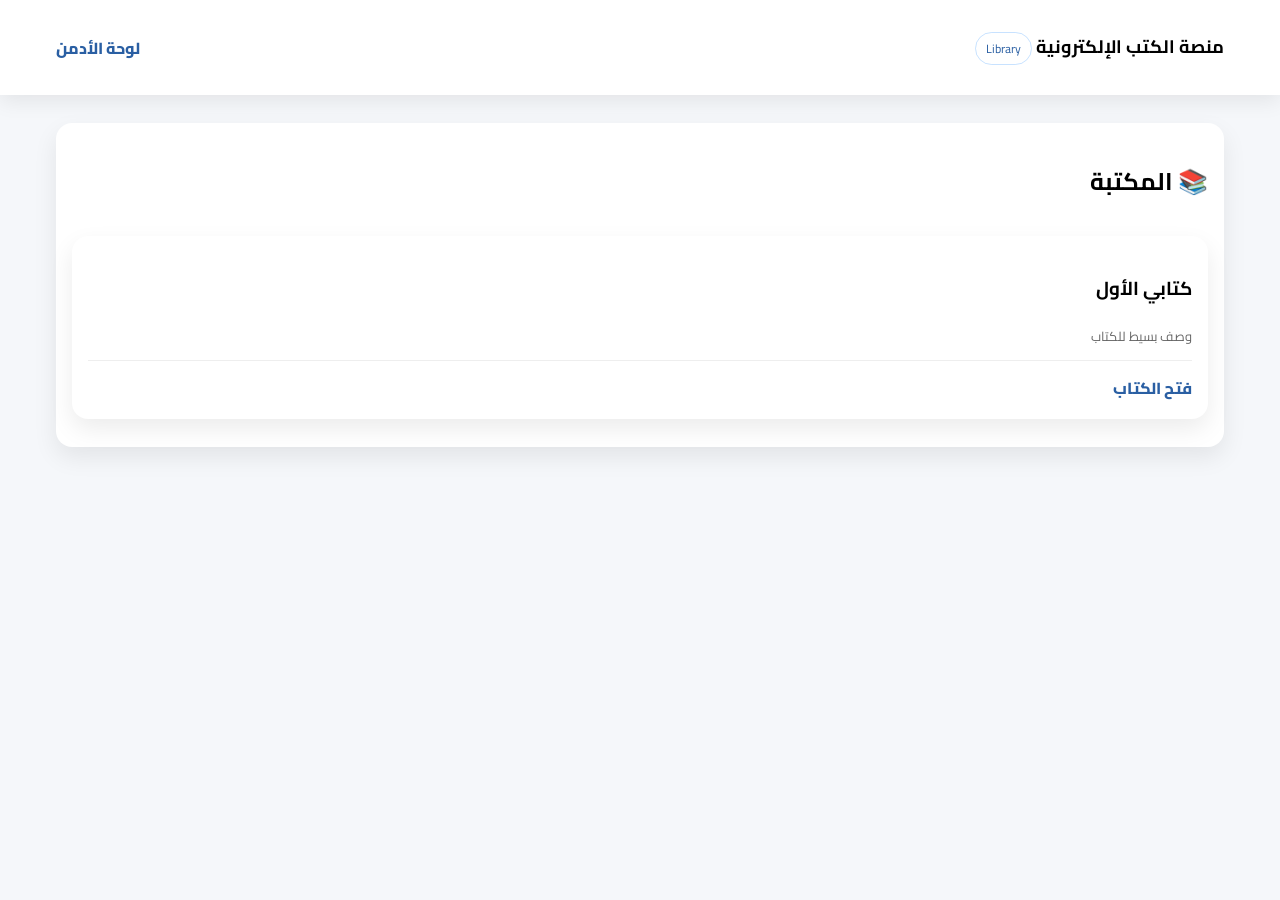
<file: index.html>
<!doctype html>
<html lang="ar" dir="rtl">
<head>
  <meta charset="utf-8"><meta name="viewport" content="width=device-width,initial-scale=1">
  <title>المكتبة</title>
  <link href="https://fonts.googleapis.com/css2?family=Cairo:wght@400;600;700&display=swap" rel="stylesheet">
  <link rel="stylesheet" href="assets/app.css">
</head>
<body>
<header>
  <div class="wrap top">
    <div><b style="font-size:18px">منصة الكتب الإلكترونية</b> <span class="pill">Library</span></div>
    <a href="admin.html">لوحة الأدمن</a>
  </div>
</header>

<div class="wrap">
  <div id="app" class="card">تحميل...</div>
</div>

<script type="module">
  import { loadData, esc } from "./assets/app.js";
  const app = document.getElementById("app");

  try{
    const data = await loadData();
    const books = data.books || [];

    app.innerHTML = `
      <h2>📚 المكتبة</h2>
      <div class="grid">
        ${books.map(b=>`
          <div class="card">
            ${b.coverUrl ? `<img src="${b.coverUrl}">`:""}
            <h3>${esc(b.title)}</h3>
            <div class="muted">${esc(b.description||"")}</div>
            <div class="hr"></div>
            <a href="book.html?book=${encodeURIComponent(b.id)}">فتح الكتاب</a>
          </div>
        `).join("")}
      </div>
      ${books.length ? "" : `<div class="muted">لا يوجد كتب بعد. افتح لوحة الأدمن وأضف كتاب.</div>`}
    `;
  }catch(e){
    app.innerHTML = `<b style="color:#b00020">خطأ</b><pre>${e.message}</pre>`;
  }
</script>
</body>
</html>
</file>
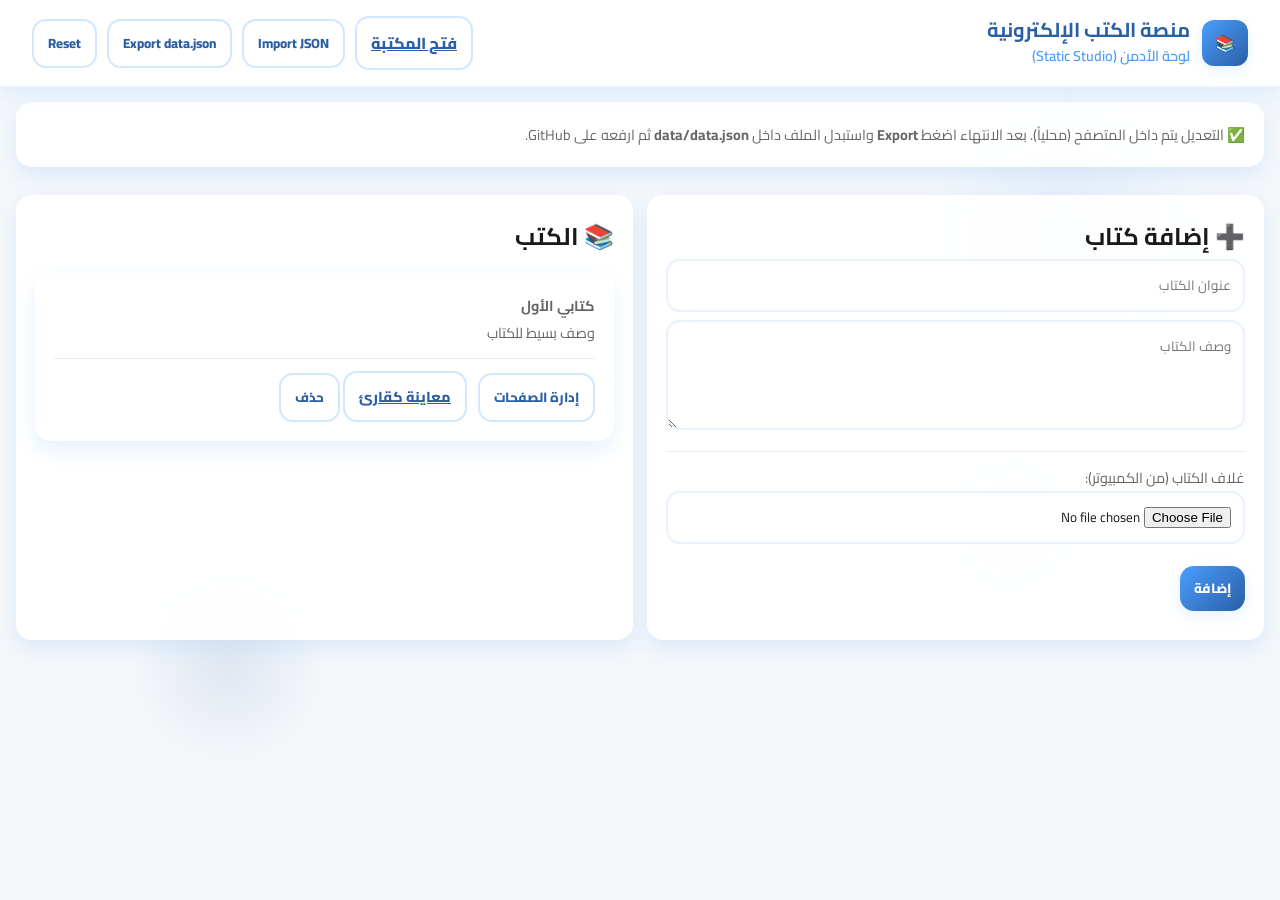
<file: admin.html>
<!doctype html>
<html lang="ar" dir="rtl">
<head>
  <meta charset="utf-8"><meta name="viewport" content="width=device-width,initial-scale=1">
  <title>لوحة الأدمن - منصة الكتب</title>
  <link href="https://fonts.googleapis.com/css2?family=Cairo:wght@400;600;700&display=swap" rel="stylesheet">
  <link rel="stylesheet" href="assets/theme.css">
</head>
<body>
  <div class="bg-effects">
    <div class="floating-shape shape-1"></div>
    <div class="floating-shape shape-2"></div>
    <div class="floating-shape shape-3"></div>
  </div>

  <header>
    <div class="wrap header-row">
      <div class="logo">
        <div class="logo-icon">📚</div>
        <div>
          <h1>منصة الكتب الإلكترونية</h1>
          <p>لوحة الأدمن (Static Studio)</p>
        </div>
      </div>
      <div class="nav-actions">
        <a class="btn2" href="index.html">فتح المكتبة</a>
        <button class="btn2" id="importBtn">Import JSON</button>
        <input id="importFile" type="file" accept="application/json" style="display:none">
        <button class="btn2" id="exportBtn">Export data.json</button>
        <button class="btn2" id="resetBtn" title="حذف النسخة المحلية والرجوع للملف الأصلي">Reset</button>
      </div>
    </div>
  </header>

  <div class="wrap">
    <div class="card">
      <div class="muted">
        ✅ التعديل يتم داخل المتصفح (محلياً). بعد الانتهاء اضغط <b>Export</b> واستبدل الملف داخل <b>data/data.json</b> ثم ارفعه على GitHub.
      </div>
    </div>

    <div class="grid">
      <!-- Add Book -->
      <div class="card">
        <h2>➕ إضافة كتاب</h2>
        <input id="bTitle" placeholder="عنوان الكتاب">
        <div style="height:8px"></div>
        <textarea id="bDesc" placeholder="وصف الكتاب"></textarea>

        <div class="hr"></div>
        <div class="muted">غلاف الكتاب (من الكمبيوتر):</div>
        <input id="bCoverFile" type="file" accept="image/*">
        <div style="height:10px"></div>
        <img id="bCoverPreview" class="cover" alt="" style="display:none">

        <div style="height:12px"></div>
        <button class="btn" id="addBookBtn">إضافة</button>
        <div class="muted" id="msgBook" style="margin-top:10px"></div>
      </div>

      <!-- Books list -->
      <div class="card">
        <h2>📚 الكتب</h2>
        <div id="booksList" class="muted">تحميل...</div>
      </div>
    </div>

    <!-- Pages -->
    <div class="card" id="pagesBox" style="display:none">
      <h2>📄 الصفحات</h2>
      <div class="muted">الكتاب الحالي: <b id="currentBook"></b></div>
      <div class="hr"></div>

      <div class="row2">
        <input id="pNo" type="number" placeholder="رقم الصفحة">
        <input id="pTitle" placeholder="عنوان الصفحة">
      </div>

      <div style="height:10px"></div>

      <div class="grid">
        <div class="card" style="background:#f9fbff">
          <h3>🎨 إعدادات تصميم الصفحة</h3>
          <div class="row2">
            <select id="tpl">
              <option value="plain">قالب: عادي</option>
              <option value="card">قالب: بطاقة</option>
              <option value="split">قالب: عمودين</option>
            </select>
            <input id="fontSize" type="number" placeholder="حجم الخط (مثلاً 18)" value="18">
          </div>
          <div style="height:8px"></div>
          <div class="row2">
            <input id="bg" type="color" value="#ffffff">
            <input id="text" type="color" value="#1a1a1a">
          </div>
          <div style="height:8px"></div>
          <select id="width">
            <option value="900">عرض المحتوى: 900px</option>
            <option value="1100">عرض المحتوى: 1100px</option>
            <option value="1400">عرض المحتوى: 1400px</option>
          </select>
          <div class="muted" style="margin-top:8px">هذه الإعدادات تُطبق على صفحة القراءة.</div>
        </div>

        <div class="card" style="background:#f9fbff">
          <h3>🖼️ وسائط الصفحة</h3>
          <div class="muted">صورة داخل الصفحة (من الكمبيوتر):</div>
          <input id="pImgFile" type="file" accept="image/*">
          <div style="height:8px"></div>
          <img id="pImgPreview" class="cover" alt="" style="display:none">

          <div class="hr"></div>
          <input id="pAudioUrl" placeholder="رابط صوت mp3 (اختياري)">
          <div style="height:8px"></div>
          <input id="pVideoUrl" placeholder="رابط فيديو embed (اختياري)">
          <div class="muted" style="margin-top:8px">الفيديو الأفضل يكون رابط Embed (يوتيوب).</div>
        </div>
      </div>

      <div class="hr"></div>
      <h3>✍️ محرر محتوى الصفحة</h3>

      <div class="toolbar">
        <button class="tb" id="bBold">B</button>
        <button class="tb" id="bItalic">I</button>
        <button class="tb" id="bUnderline">U</button>
        <button class="tb" id="bH2">H2</button>
        <button class="tb" id="bH3">H3</button>
        <button class="tb" id="bUL">• List</button>
        <button class="tb" id="bOL">1. List</button>
        <button class="tb" id="bRight">يمين</button>
        <button class="tb" id="bCenter">وسط</button>
        <button class="tb" id="bLeft">يسار</button>
        <input id="color" type="color" title="لون النص" style="width:54px;height:40px;padding:0">
        <label class="tb" style="cursor:pointer">
          إدراج صورة داخل النص
          <input id="inTextImg" type="file" accept="image/*" style="display:none">
        </label>
      </div>

      <div style="height:10px"></div>
      <div id="editor" class="editor" contenteditable="true"></div>

      <div style="height:12px;display:flex;gap:10px;flex-wrap:wrap">
        <button class="btn" id="addPageBtn">حفظ/إضافة الصفحة</button>
        <button class="btn2" id="previewBtn">Preview</button>
      </div>
      <div class="muted" id="msgPage" style="margin-top:10px"></div>

      <div class="hr"></div>
      <h3>قائمة الصفحات</h3>
      <div id="pagesList" class="muted"></div>
    </div>

    <!-- Preview -->
    <div class="card" id="previewBox" style="display:none">
      <h2>👁️ معاينة</h2>
      <div id="preview" class="preview"></div>
    </div>

  </div>

<script type="module">
  import { loadData, saveData, resetLocal, downloadJson, uuid, fileToDataUrl, cmd, esc } from "./assets/app.js";

  const $ = (id)=>document.getElementById(id);
  let DATA = null;
  let CURRENT_BOOK = null;
  let pendingCover = "";
  let pendingPageImg = "";

  function toast(el, msg){ $(el).textContent = msg; setTimeout(()=>$(el).textContent="", 2500); }

  function ensureShape(){
    if(!DATA.books) DATA.books = [];
    if(!DATA.pages) DATA.pages = [];
  }

  function renderBooks(){
    const books = DATA.books;
    $("booksList").innerHTML = books.map(b=>`
      <div class="card">
        ${b.coverUrl ? `<img class="cover" src="${b.coverUrl}">`:""}
        <b>${esc(b.title)}</b>
        <div class="muted">${esc(b.description||"")}</div>
        <div class="hr"></div>
        <button class="btn2" data-open="${b.id}">إدارة الصفحات</button>
        <a class="btn2" style="display:inline-block;margin-right:8px" href="book.html?book=${encodeURIComponent(b.id)}">معاينة كقارئ</a>
        <button class="btn2" data-del="${b.id}">حذف</button>
      </div>
    `).join("") || `<div class="muted">لا يوجد كتب بعد</div>`;

    document.querySelectorAll("[data-open]").forEach(btn=>{
      btn.onclick = ()=> openBook(btn.getAttribute("data-open"));
    });
    document.querySelectorAll("[data-del]").forEach(btn=>{
      btn.onclick = ()=> delBook(btn.getAttribute("data-del"));
    });
  }

  function openBook(bookId){
    CURRENT_BOOK = bookId;
    const book = DATA.books.find(b=>b.id===bookId);
    $("currentBook").textContent = book ? book.title : bookId;
    $("pagesBox").style.display = "block";
    $("previewBox").style.display = "none";
    renderPages();
    window.scrollTo({ top: $("pagesBox").offsetTop - 80, behavior:"smooth" });
  }

  function delBook(bookId){
    if(!confirm("حذف الكتاب وكل صفحاته؟")) return;
    DATA.pages = DATA.pages.filter(p=>p.bookId!==bookId);
    DATA.books = DATA.books.filter(b=>b.id!==bookId);
    if(CURRENT_BOOK===bookId) CURRENT_BOOK=null;
    saveData(DATA);
    $("pagesBox").style.display = CURRENT_BOOK ? "block" : "none";
    renderBooks();
  }

  function renderPages(){
    const pages = DATA.pages
      .filter(p=>p.bookId===CURRENT_BOOK)
      .sort((a,b)=>Number(a.pageNo)-Number(b.pageNo));

    $("pagesList").innerHTML = pages.map(p=>`
      <div class="card">
        <b>${p.pageNo}) ${esc(p.title)}</b>
        <div class="muted">Template: ${esc(p.style?.template||"plain")} • Font: ${p.style?.fontSize||18}px</div>
        <div class="hr"></div>
        <button class="btn2" data-edit="${p.id}">تعديل</button>
        <a class="btn2" style="display:inline-block;margin-right:8px" href="page.html?book=${encodeURIComponent(p.bookId)}&page=${encodeURIComponent(p.id)}">فتح</a>
        <button class="btn2" data-delpage="${p.id}">حذف</button>
      </div>
    `).join("") || `<div class="muted">لا يوجد صفحات بعد</div>`;

    document.querySelectorAll("[data-delpage]").forEach(btn=>{
      btn.onclick = ()=> delPage(btn.getAttribute("data-delpage"));
    });
    document.querySelectorAll("[data-edit]").forEach(btn=>{
      btn.onclick = ()=> loadPageForEdit(btn.getAttribute("data-edit"));
    });
  }

  function delPage(pageId){
    if(!confirm("حذف الصفحة؟")) return;
    DATA.pages = DATA.pages.filter(p=>p.id!==pageId);
    saveData(DATA);
    renderPages();
  }

  function loadPageForEdit(pageId){
    const p = DATA.pages.find(x=>x.id===pageId);
    if(!p) return;
    $("pNo").value = p.pageNo;
    $("pTitle").value = p.title;
    $("editor").innerHTML = p.contentHtml || "";
    $("tpl").value = p.style?.template || "plain";
    $("fontSize").value = p.style?.fontSize || 18;
    $("bg").value = p.style?.bg || "#ffffff";
    $("text").value = p.style?.text || "#1a1a1a";
    $("width").value = String(p.style?.width || 900);

    pendingPageImg = p.imageUrl || "";
    $("pImgPreview").style.display = pendingPageImg ? "block" : "none";
    $("pImgPreview").src = pendingPageImg || "";

    $("pAudioUrl").value = p.audioUrl || "";
    $("pVideoUrl").value = p.videoUrl || "";
    $("addPageBtn").dataset.editing = pageId;
    toast("msgPage","✅ تم تحميل الصفحة للتعديل");
  }

  // ===== Cover upload =====
  $("bCoverFile").addEventListener("change", async (e)=>{
    const f = e.target.files?.[0];
    if(!f) return;
    pendingCover = await fileToDataUrl(f);
    $("bCoverPreview").src = pendingCover;
    $("bCoverPreview").style.display = "block";
  });

  // ===== Page image upload =====
  $("pImgFile").addEventListener("change", async (e)=>{
    const f = e.target.files?.[0];
    if(!f) return;
    pendingPageImg = await fileToDataUrl(f);
    $("pImgPreview").src = pendingPageImg;
    $("pImgPreview").style.display = "block";
  });

  // ===== Editor toolbar =====
  $("bBold").onclick = ()=> cmd("bold");
  $("bItalic").onclick = ()=> cmd("italic");
  $("bUnderline").onclick = ()=> cmd("underline");
  $("bH2").onclick = ()=> cmd("formatBlock","H2");
  $("bH3").onclick = ()=> cmd("formatBlock","H3");
  $("bUL").onclick = ()=> cmd("insertUnorderedList");
  $("bOL").onclick = ()=> cmd("insertOrderedList");
  $("bRight").onclick = ()=> cmd("justifyRight");
  $("bCenter").onclick = ()=> cmd("justifyCenter");
  $("bLeft").onclick = ()=> cmd("justifyLeft");
  $("color").addEventListener("input",(e)=> cmd("foreColor", e.target.value));

  $("inTextImg").addEventListener("change", async (e)=>{
    const f = e.target.files?.[0];
    if(!f) return;
    const url = await fileToDataUrl(f);
    cmd("insertImage", url);
    e.target.value = "";
  });

  // ===== Add book =====
  $("addBookBtn").onclick = ()=>{
    const title = $("bTitle").value.trim();
    if(!title) return toast("msgBook","اكتب عنوان الكتاب");
    const book = {
      id: uuid("book"),
      title,
      description: $("bDesc").value.trim(),
      coverUrl: pendingCover || "",
      createdAt: new Date().toISOString()
    };
    DATA.books.push(book);
    saveData(DATA);

    $("bTitle").value=""; $("bDesc").value=""; $("bCoverFile").value="";
    pendingCover = ""; $("bCoverPreview").style.display="none";
    toast("msgBook","✅ تم إضافة الكتاب");
    renderBooks();
  };

  // ===== Add/Edit page =====
  $("addPageBtn").onclick = ()=>{
    if(!CURRENT_BOOK) return toast("msgPage","اختر كتاباً أولاً");
    const pageNo = Number($("pNo").value || 1);
    const title = $("pTitle").value.trim() || `صفحة ${pageNo}`;
    const contentHtml = $("editor").innerHTML;

    const style = {
      template: $("tpl").value,
      fontSize: Number($("fontSize").value || 18),
      bg: $("bg").value,
      text: $("text").value,
      width: Number($("width").value || 900)
    };

    const editingId = $("addPageBtn").dataset.editing || "";
    if(editingId){
      const p = DATA.pages.find(x=>x.id===editingId);
      if(p){
        p.pageNo = pageNo;
        p.title = title;
        p.contentHtml = contentHtml;
        p.imageUrl = pendingPageImg || "";
        p.audioUrl = $("pAudioUrl").value.trim();
        p.videoUrl = $("pVideoUrl").value.trim();
        p.style = style;
      }
      $("addPageBtn").dataset.editing = "";
      toast("msgPage","✅ تم تحديث الصفحة");
    } else {
      DATA.pages.push({
        id: uuid("page"),
        bookId: CURRENT_BOOK,
        pageNo,
        title,
        contentHtml,
        imageUrl: pendingPageImg || "",
        audioUrl: $("pAudioUrl").value.trim(),
        videoUrl: $("pVideoUrl").value.trim(),
        style
      });
      toast("msgPage","✅ تم إضافة الصفحة");
    }

    saveData(DATA);
    renderPages();
  };

  // ===== Preview =====
  $("previewBtn").onclick = ()=>{
    const style = {
      template: $("tpl").value,
      fontSize: Number($("fontSize").value || 18),
      bg: $("bg").value,
      text: $("text").value,
      width: Number($("width").value || 900)
    };
    $("previewBox").style.display = "block";
    $("preview").innerHTML = renderPagePreview($("editor").innerHTML, pendingPageImg, style);
    window.scrollTo({ top: $("previewBox").offsetTop - 80, behavior:"smooth" });
  };

  function renderPagePreview(html, img, style){
    const containerStyle = `max-width:${style.width}px;margin:0 auto;background:${style.bg};color:${style.text};font-size:${style.fontSize}px;border-radius:16px;padding:16px;border:1px solid #eee`;
    if(style.template==="plain"){
      return `<div style="${containerStyle}">${img?`<img class="cover" src="${img}">`:""}${html}</div>`;
    }
    if(style.template==="card"){
      return `<div style="${containerStyle};box-shadow:0 10px 24px rgba(0,0,0,.08)">${img?`<img class="cover" src="${img}">`:""}${html}</div>`;
    }
    // split
    return `
      <div style="${containerStyle}">
        <div style="display:grid;grid-template-columns:1fr 1fr;gap:12px;align-items:start">
          <div>${img?`<img class="cover" src="${img}">`:""}<div class="muted">وسائط/صور</div></div>
          <div>${html}</div>
        </div>
      </div>
    `;
  }

  // ===== Import/Export/Reset =====
  $("exportBtn").onclick = ()=> downloadJson("data.json", DATA);
  $("importBtn").onclick = ()=> $("importFile").click();
  $("importFile").addEventListener("change", async (e)=>{
    const f = e.target.files?.[0]; if(!f) return;
    const text = await f.text();
    try{
      DATA = JSON.parse(text);
      ensureShape();
      saveData(DATA);
      CURRENT_BOOK = null;
      $("pagesBox").style.display="none";
      toast("msgBook","✅ تم الاستيراد");
      renderBooks();
    }catch(err){
      alert("JSON غير صالح");
    }
    e.target.value = "";
  });

  $("resetBtn").onclick = async ()=>{
    if(!confirm("حذف النسخة المحلية والرجوع لملف data.json؟")) return;
    resetLocal();
    DATA = await loadData();
    ensureShape();
    CURRENT_BOOK=null;
    $("pagesBox").style.display="none";
    renderBooks();
  };

  // ===== Init =====
  DATA = await loadData();
  ensureShape();
  renderBooks();
</script>
</body>
</html>
</file>
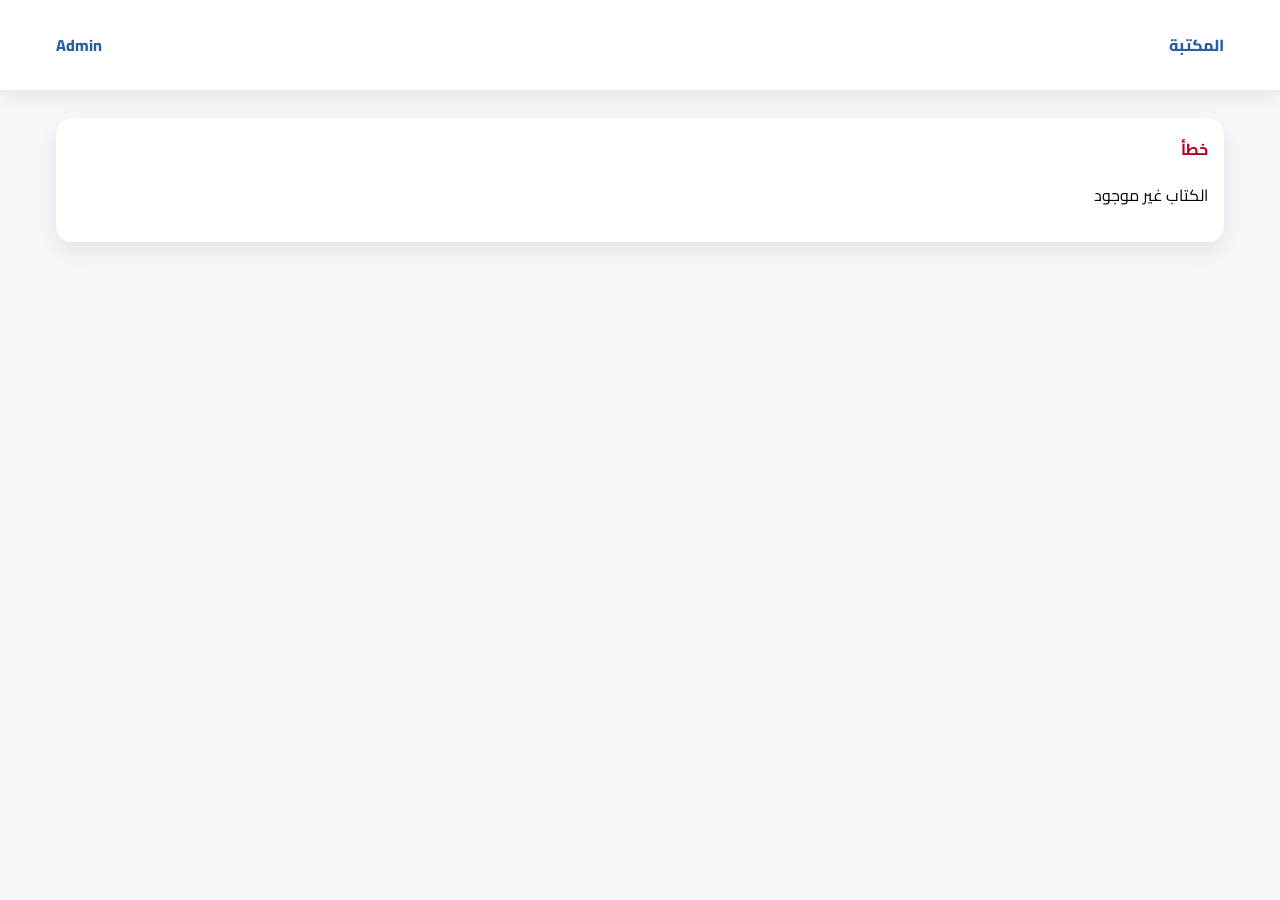
<file: book.html>
<!doctype html>
<html lang="ar" dir="rtl">
<head>
  <meta charset="utf-8"><meta name="viewport" content="width=device-width,initial-scale=1">
  <title>الكتاب</title>
  <link href="https://fonts.googleapis.com/css2?family=Cairo:wght@400;600;700&display=swap" rel="stylesheet">
  <link rel="stylesheet" href="assets/app.css">
</head>
<body>
<header>
  <div class="wrap top">
    <a href="index.html">المكتبة</a>
    <a href="admin.html">Admin</a>
  </div>
</header>

<div class="wrap">
  <div id="app" class="card">تحميل...</div>
</div>

<script type="module">
  import { loadData, qs, esc } from "./assets/app.js";
  const app = document.getElementById("app");
  const bookId = qs("book");

  try{
    const data = await loadData();
    const book = (data.books||[]).find(b=>b.id===bookId);
    if(!book) throw new Error("الكتاب غير موجود");

    const pages = (data.pages||[])
      .filter(p=>p.bookId===bookId)
      .sort((a,b)=>Number(a.pageNo)-Number(b.pageNo));

    app.innerHTML = `
      <h2>${esc(book.title)}</h2>
      <div class="muted">${esc(book.description||"")}</div>
      <div class="hr"></div>
      <h3>📄 الفهرس</h3>
      ${pages.map(p=>`
        <div style="margin:8px 0">
          <a href="page.html?book=${encodeURIComponent(bookId)}&page=${encodeURIComponent(p.id)}">
            ${p.pageNo}) ${esc(p.title)}
          </a>
        </div>
      `).join("")}
      ${pages.length ? "" : `<div class="muted">لا يوجد صفحات. أضف صفحات من لوحة الأدمن.</div>`}
    `;
  }catch(e){
    app.innerHTML = `<b style="color:#b00020">خطأ</b><pre>${e.message}</pre>`;
  }
</script>
</body>
</html>
</file>
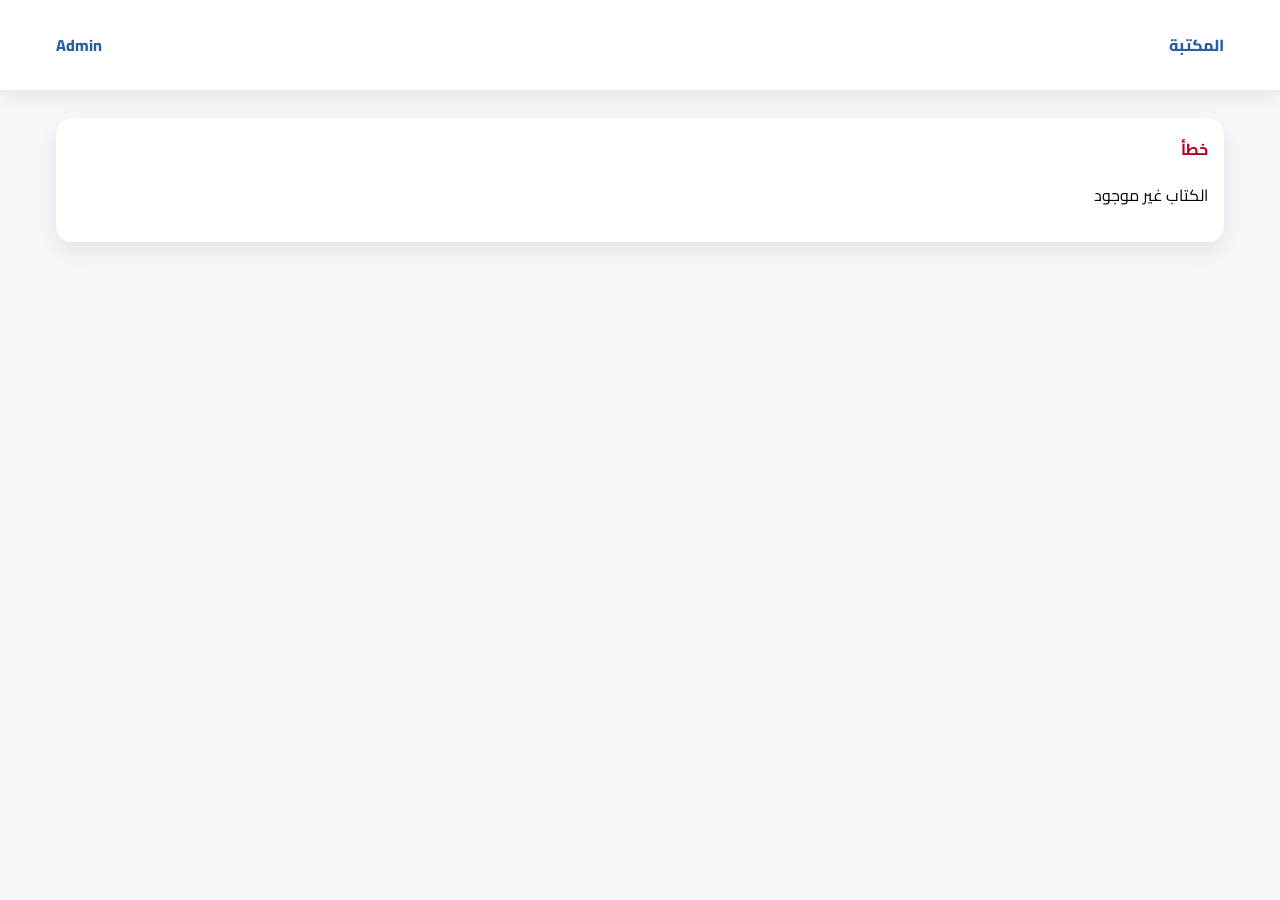
<file: page.html>
<!doctype html>
<html lang="ar" dir="rtl">
<head>
  <meta charset="utf-8"><meta name="viewport" content="width=device-width,initial-scale=1">
  <title>الصفحة</title>
  <link href="https://fonts.googleapis.com/css2?family=Cairo:wght@400;600;700&display=swap" rel="stylesheet">
  <link rel="stylesheet" href="assets/app.css">
</head>
<body>
<header>
  <div class="wrap top">
    <a href="index.html">المكتبة</a>
    <a href="admin.html">Admin</a>
  </div>
</header>

<div class="wrap">
  <div id="app" class="card">تحميل...</div>
</div>

<script>
  function toggleAns(id){
    const el = document.getElementById(id);
    el.style.display = (el.style.display === "block") ? "none" : "block";
  }
  function checkQuiz(name, correct, resId, explain){
    const chosen = document.querySelector(`input[name="${name}"]:checked`);
    const el = document.getElementById(resId);
    if(!chosen){ el.innerHTML = "اختر إجابة أولاً"; return; }
    const ok = Number(chosen.value) === Number(correct);
    el.innerHTML = ok ? "✅ صحيح" : "❌ خطأ";
    if(explain) el.innerHTML += `<div class="muted" style="margin-top:6px">${explain}</div>`;
  }
</script>

<script type="module">
  import { loadData, qs, esc } from "./assets/app.js";
  const app = document.getElementById("app");
  const bookId = qs("book");
  const pageId = qs("page");

  try{
    const data = await loadData();
    const book = (data.books||[]).find(b=>b.id===bookId);
    if(!book) throw new Error("الكتاب غير موجود");

    const pages = (data.pages||[])
      .filter(p=>p.bookId===bookId)
      .sort((a,b)=>Number(a.pageNo)-Number(b.pageNo));

    const page = pages.find(p=>p.id===pageId);
    if(!page) throw new Error("الصفحة غير موجودة");

    const idx = pages.findIndex(p=>p.id===pageId);
    const prev = idx>0 ? pages[idx-1] : null;
    const next = idx<pages.length-1 ? pages[idx+1] : null;

    const blocks = (data.blocks||[])
      .filter(b=>b.pageId===pageId)
      .sort((a,b)=>Number(a.sort)-Number(b.sort));

    app.innerHTML = `
      <div class="muted">
        <a href="book.html?book=${encodeURIComponent(bookId)}">← الفهرس</a>
        • ${esc(book.title)}
      </div>

      <h2 style="margin-top:10px">${esc(page.title)}</h2>

      <div>${page.contentHtml || ""}</div>

      ${page.imageUrl ? `<div style="margin-top:12px"><img src="${page.imageUrl}"></div>` : ""}

      ${page.videoUrl ? `
        <div style="margin-top:12px">
          <iframe width="100%" height="360" src="${page.videoUrl}" frameborder="0" allowfullscreen></iframe>
        </div>` : ""
      }

      ${page.audioUrl ? `
        <div style="margin-top:12px">
          <button class="btn2" onclick="document.getElementById('aud').play()">▶ تشغيل الصوت</button>
          <button class="btn2" onclick="document.getElementById('aud').pause()">⏸ إيقاف</button>
          <audio id="aud" src="${page.audioUrl}"></audio>
        </div>` : ""
      }

      <div style="margin-top:14px;display:flex;gap:10px;flex-wrap:wrap;">
        ${prev ? `<a class="btn2" href="page.html?book=${encodeURIComponent(bookId)}&page=${encodeURIComponent(prev.id)}">← السابق</a>` : `<span class="btn2" style="opacity:.4">← السابق</span>`}
        ${next ? `<a class="btn2" href="page.html?book=${encodeURIComponent(bookId)}&page=${encodeURIComponent(next.id)}">التالي →</a>` : `<span class="btn2" style="opacity:.4">التالي →</span>`}
        <a class="btn2" href="book.html?book=${encodeURIComponent(bookId)}">الفهرس</a>
        <a class="btn2" href="index.html">المكتبة</a>
      </div>

      <div class="hr"></div>
      <h3>❓ التفاعلات</h3>

      ${blocks.length ? blocks.map((b,i)=>{
        if(b.type==="toggle"){
          const id = `ans_${i}`;
          return `
            <div class="qa">
              <b>${esc(b.data?.q||"")}</b><br>
              <button class="btn2" onclick="toggleAns('${id}')">إظهار/إخفاء الإجابة</button>
              <div id="${id}" class="answer">${b.data?.a||""}</div>
            </div>`;
        }
        if(b.type==="quiz"){
          const name = `q_${i}`;
          const resId = `r_${i}`;
          const choices = b.data?.choices || [];
          const correct = Number(b.data?.correct || 1);
          const explain = esc(b.data?.explain || "");
          return `
            <div class="qa">
              <b>${esc(b.data?.q||"")}</b>
              <div style="margin-top:8px">
                ${choices.map((c,idx)=>`
                  <label style="display:block;margin:6px 0">
                    <input type="radio" name="${name}" value="${idx+1}"> ${esc(c)}
                  </label>
                `).join("")}
              </div>
              <button class="btn2" onclick="checkQuiz('${name}', ${correct}, '${resId}', '${explain.replace(/'/g,"\\'")}')">تصحيح</button>
              <div id="${resId}" style="margin-top:8px"></div>
            </div>`;
        }
        return "";
      }).join("") : `<div class="muted">لا يوجد تفاعلات</div>`}
    `;
  }catch(e){
    app.innerHTML = `<b style="color:#b00020">خطأ</b><pre>${e.message}</pre>`;
  }
</script>
</body>
</html>
</file>
<file: assets/app.css>
:root{--p:#4a9eff;--d:#2a5fa3;--bg:#f5f7fa;--card:#fff;--r:16px}
*{box-sizing:border-box;font-family:'Cairo',sans-serif}
body{margin:0;background:var(--bg)}
header{background:#fff;padding:14px 16px;box-shadow:0 6px 20px rgba(0,0,0,.08);position:sticky;top:0;z-index:9}
.wrap{max-width:1200px;margin:0 auto;padding:16px}
.top{display:flex;justify-content:space-between;align-items:center;gap:10px;flex-wrap:wrap}
.card{background:var(--card);border-radius:var(--r);padding:16px;box-shadow:0 10px 24px rgba(0,0,0,.08);margin:12px 0}
.grid{display:grid;grid-template-columns:repeat(auto-fit,minmax(260px,1fr));gap:12px}
.muted{color:#666;font-size:13px}
a{color:var(--d);font-weight:800;text-decoration:none}
img{max-width:100%;border-radius:14px}
.btn{background:linear-gradient(135deg,var(--p),var(--d));color:#fff;border:none;border-radius:12px;padding:10px 14px;cursor:pointer;font-weight:800}
.btn2{background:#fff;border:2px solid rgba(74,158,255,.3);border-radius:12px;padding:10px 14px;cursor:pointer;font-weight:800}
input,textarea,select{width:100%;padding:12px;border-radius:12px;border:2px solid rgba(74,158,255,.18);outline:none}
textarea{min-height:110px}
.row{display:grid;grid-template-columns:1fr 1fr;gap:10px}
.hr{border-top:1px solid #eee;margin:12px 0}
.qa{border:1px dashed #bbb;border-radius:12px;padding:12px;margin-top:10px}
.answer{display:none;margin-top:8px;padding:10px;border-radius:10px;background:#f6f6f6}
.pill{display:inline-block;padding:4px 10px;border-radius:999px;border:1px solid rgba(74,158,255,.3);font-size:12px;color:var(--d)}
.small{font-size:12px}
</file>
<file: assets/theme.css>
:root{
  --primary-blue:#4a9eff;
  --light-blue:#e8f2ff;
  --dark-blue:#2a5fa3;
  --white:#ffffff;
  --black:#1a1a1a;
  --gray:#f5f7fa;
  --shadow:rgba(74,158,255,.15);
  --transition:all .3s ease;
  --border-radius:16px;
}

*{margin:0;padding:0;box-sizing:border-box;font-family:'Cairo',sans-serif}
body{background:var(--gray);color:var(--black);min-height:100vh;overflow-x:hidden}

.bg-effects{position:fixed;inset:0;z-index:-2;overflow:hidden}
.floating-shape{position:absolute;border-radius:50%;
  background:radial-gradient(circle,var(--primary-blue) 0%,transparent 70%);
  opacity:.10;animation:float 20s infinite linear}
.shape-1{width:300px;height:300px;top:10%;right:5%}
.shape-2{width:200px;height:200px;bottom:15%;left:10%;
  background:radial-gradient(circle,var(--dark-blue) 0%,transparent 70%);animation-delay:-5s}
.shape-3{width:150px;height:150px;top:50%;right:15%;animation-delay:-10s}

@keyframes float{
  0%{transform:translateY(0) rotate(0deg)}
  25%{transform:translateY(-20px) rotate(90deg)}
  50%{transform:translateY(0) rotate(180deg)}
  75%{transform:translateY(20px) rotate(270deg)}
  100%{transform:translateY(0) rotate(360deg)}
}

header{
  background:rgba(255,255,255,.92);
  backdrop-filter:blur(10px);
  box-shadow:0 5px 20px var(--shadow);
  position:sticky;top:0;z-index:1000;
  padding:1rem;border-bottom:2px solid var(--light-blue);
}
.wrap{max-width:1400px;margin:0 auto;padding:0 1rem}
.header-row{display:flex;justify-content:space-between;align-items:center;gap:15px;flex-wrap:wrap}
.logo{display:flex;align-items:center;gap:12px}
.logo-icon{
  width:46px;height:46px;border-radius:12px;
  background:linear-gradient(135deg,var(--primary-blue),var(--dark-blue));
  display:flex;align-items:center;justify-content:center;color:#fff;
  box-shadow:0 4px 12px var(--shadow);transition:var(--transition)
}
.logo-icon:hover{transform:rotateY(15deg) scale(1.05)}
.logo h1{font-size:1.25rem;color:var(--dark-blue);line-height:1.2}
.logo p{color:var(--primary-blue);font-weight:600;font-size:.9rem}

.nav-actions{display:flex;gap:10px;flex-wrap:wrap;align-items:center}

.btn{
  background:linear-gradient(135deg,var(--primary-blue),var(--dark-blue));
  color:#fff;border:none;border-radius:14px;padding:10px 14px;
  font-weight:800;cursor:pointer;transition:var(--transition);
  box-shadow:0 4px 15px var(--shadow)
}
.btn:hover{transform:translateY(-2px)}
.btn2{
  background:#fff;color:var(--dark-blue);
  border:2px solid rgba(74,158,255,.25);
  border-radius:14px;padding:10px 14px;font-weight:800;
  cursor:pointer;transition:var(--transition)
}
.btn2:hover{transform:translateY(-2px)}

.card{
  background:rgba(255,255,255,.92);
  backdrop-filter:blur(10px);
  border-radius:var(--border-radius);
  padding:18px;
  box-shadow:0 8px 20px var(--shadow);
  border:1px solid rgba(255,255,255,.5);
  margin:14px 0;
}
.grid{display:grid;grid-template-columns:repeat(auto-fit,minmax(280px,1fr));gap:14px}
.muted{color:#666;font-size:.9rem}
.hr{border-top:1px solid #eee;margin:12px 0}

input,textarea,select{
  width:100%;padding:12px;border-radius:14px;
  border:2px solid var(--light-blue);outline:none;
  transition:var(--transition);background:#fff
}
input:focus,textarea:focus,select:focus{
  border-color:var(--primary-blue);
  box-shadow:0 0 0 3px rgba(74,158,255,.2)
}
textarea{min-height:110px}
.row2{display:grid;grid-template-columns:1fr 1fr;gap:10px}
.pill{display:inline-block;padding:4px 10px;border-radius:999px;
  border:1px solid rgba(74,158,255,.3);font-size:12px;color:var(--dark-blue);font-weight:800}
.cover{width:100%;max-height:260px;object-fit:cover;border-radius:14px;border:1px solid #eee}

.toolbar{display:flex;gap:8px;flex-wrap:wrap}
.tb{
  padding:8px 10px;border-radius:12px;border:2px solid rgba(74,158,255,.25);
  background:#fff;font-weight:800;cursor:pointer
}
.editor{
  border:2px solid var(--light-blue);
  border-radius:14px;padding:14px;background:#fff;min-height:220px;
}
.editor:focus{outline:none;border-color:var(--primary-blue);box-shadow:0 0 0 3px rgba(74,158,255,.2)}
.preview{
  border-radius:16px;border:1px solid #eee;padding:16px;background:#fff
}
</file>
